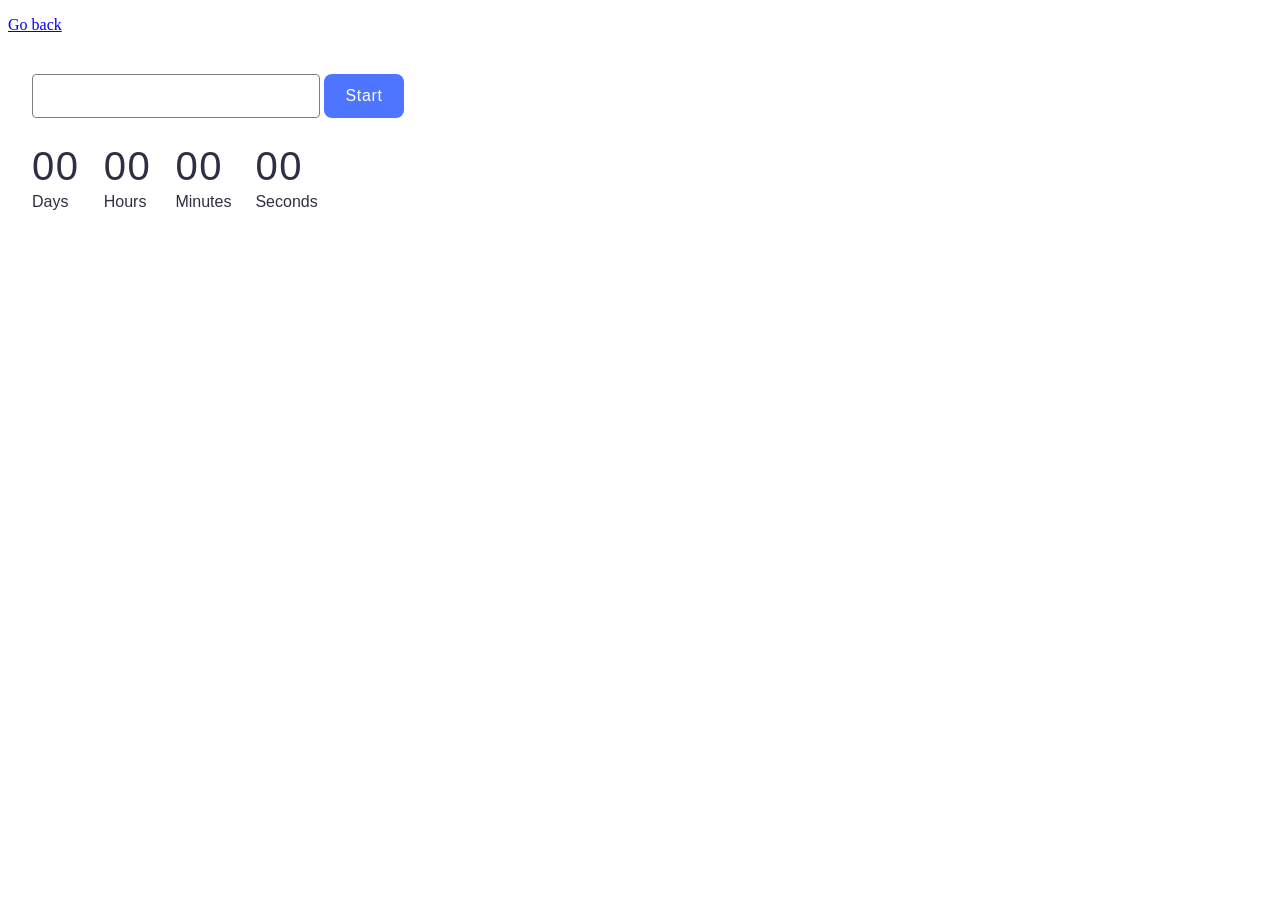
<file: src/1-timer.html>
<!DOCTYPE html>
<html lang="en">
  <head>
    <meta charset="UTF-8" />
    <meta name="viewport" content="width=device-width, initial-scale=1.0" />
    <title>Timer</title>
    <link rel="stylesheet" href="./css/1-timer.css" />
  </head>
  <body>
    <p><a href="./index.html" class="nav-link">Go back</a></p>

    <div class="timer-box">
      <input type="text" id="datetime-picker" />
      <button type="button" data-start>Start</button>

      <div class="timer">
        <div class="field">
          <span class="value" data-days>00</span>
          <span class="label">Days</span>
        </div>
        <div class="field">
          <span class="value" data-hours>00</span>
          <span class="label">Hours</span>
        </div>
        <div class="field">
          <span class="value" data-minutes>00</span>
          <span class="label">Minutes</span>
        </div>
        <div class="field">
          <span class="value" data-seconds>00</span>
          <span class="label">Seconds</span>
        </div>
      </div>
    </div>

    <script type="module" src="./js/1-timer.js"></script>
  </body>
</html>
</file>
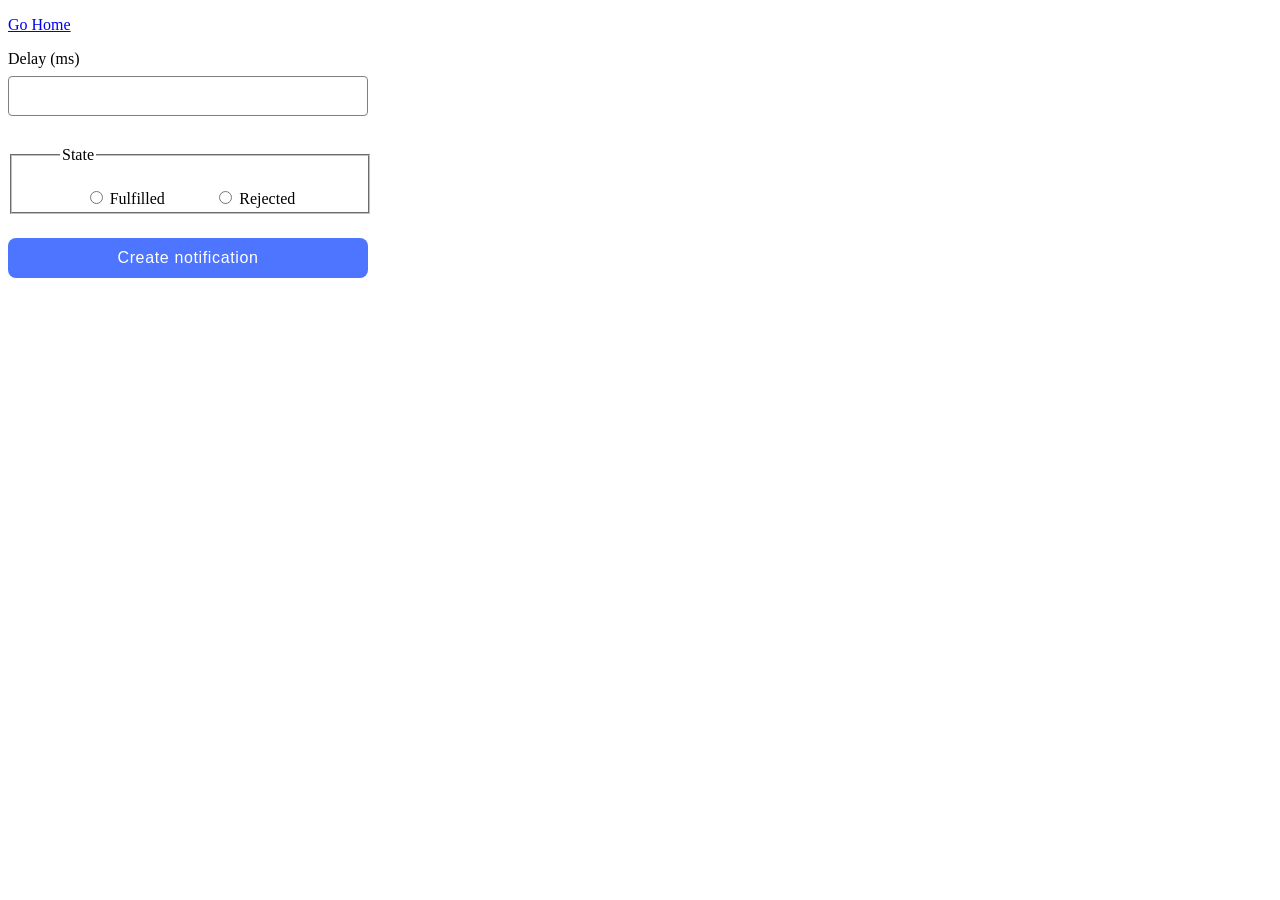
<file: src/2-snackbar.html>
<!DOCTYPE html>
<html lang="en">
  <head>
    <meta charset="UTF-8" />
    <meta name="viewport" content="width=device-width, initial-scale=1.0" />
    <link rel="stylesheet" href="./css/2-snackbar.css" />
    <title>Snackbar</title>
  </head>
  <body>
    <p><a href="./index.html">Go Home</a></p>
    <form class="form">
      <label>
        Delay (ms)
        <input type="number" name="delay" required />
      </label>
      <fieldset>
        <legend>State</legend>
        <label>
          <input type="radio" name="state" value="fulfilled" required />
          Fulfilled
        </label>
        <label>
          <input type="radio" name="state" value="rejected" required />
          Rejected
        </label>
      </fieldset>
      <button type="submit">Create notification</button>
    </form>
    <script type="module" src="./js/2-snackbar.js"></script>
  </body>
</html>
</file>
<file: src/css/1-timer.css>
.timer-box {
  padding: 24px;
}
#datetime-picker {
  padding-left: 12px;
  border: 1px solid #808080;
  border-radius: 4px;
  width: 272px;
  height: 40px;

  font-family: 'Montserrat', sans-serif;
  font-weight: 400;
  font-size: 16px;
  line-height: 1.5;
  letter-spacing: 0.04em;
  color: #2e2f42;
}
.timer-box > button {
  border-radius: 8px;
  padding: 8px 16px;
  width: 80px;
  height: 44px;
  background: #4e75ff;
  font-family: 'Montserrat', sans-serif;
  font-weight: 500;
  font-size: 16px;
  line-height: 1.5;
  letter-spacing: 0.04em;
  color: #fff;
  border: none;
}
.timer-box > button:disabled {
  background: #cfcfcf;
  color: #989898;
}
.timer {
  padding-top: 24px;
  display: flex;
  gap: 24px;
}
.field {
  display: flex;
  flex-direction: column;
}
.value {
  font-family: 'Montserrat', sans-serif;
  font-weight: 400;
  font-size: 40px;
  line-height: 1.2;
  letter-spacing: 0.04em;
  color: #2e2f42;
}
.label {
  font-family: 'Montserrat', sans-serif;
  font-weight: 400;
  font-size: 16px;
  line-height: 1.5;
  color: #2e2f42;
}
</file>
<file: src/css/2-snackbar.css>
body {
    width: 1440px;
    height: 496px;
    align-items: flex-start;
    gap: 32px;
    background-color: #FFF;
}

.form>label {
    display: inline-flex;
    flex-direction: column;
    align-items: flex-start;
    gap: 8px;
}

.form>label input {
    box-sizing: border-box;
    width: 360px;
    height: 40px;
    border-radius: 4px;
    border: 1px solid #808080;
    margin-bottom: 30px;
    padding-left: 16px;
}


fieldset {
    box-sizing: border-box;
    width: 360px;
    height: 64px;
    margin-bottom: 24px;
    padding: 24px 48px;
    display: flex;
    justify-content: space-around;
}

button {
    display: flex;
    width: 360px;
    padding: 8px 16px;
    justify-content: center;
    align-items: center;
    gap: 10px;
    border-radius: 8px;
    background-color: #4E75FF;
    color: #FFF;
    font-family: Montserrat, sans-serif;
    font-size: 16px;
    font-style: normal;
    font-weight: 500;
    line-height: 1.5;
    letter-spacing: 0.04em;
    border: transparent;
}

button:hover {
    background-color: #6C8CFF;
}
</file>
